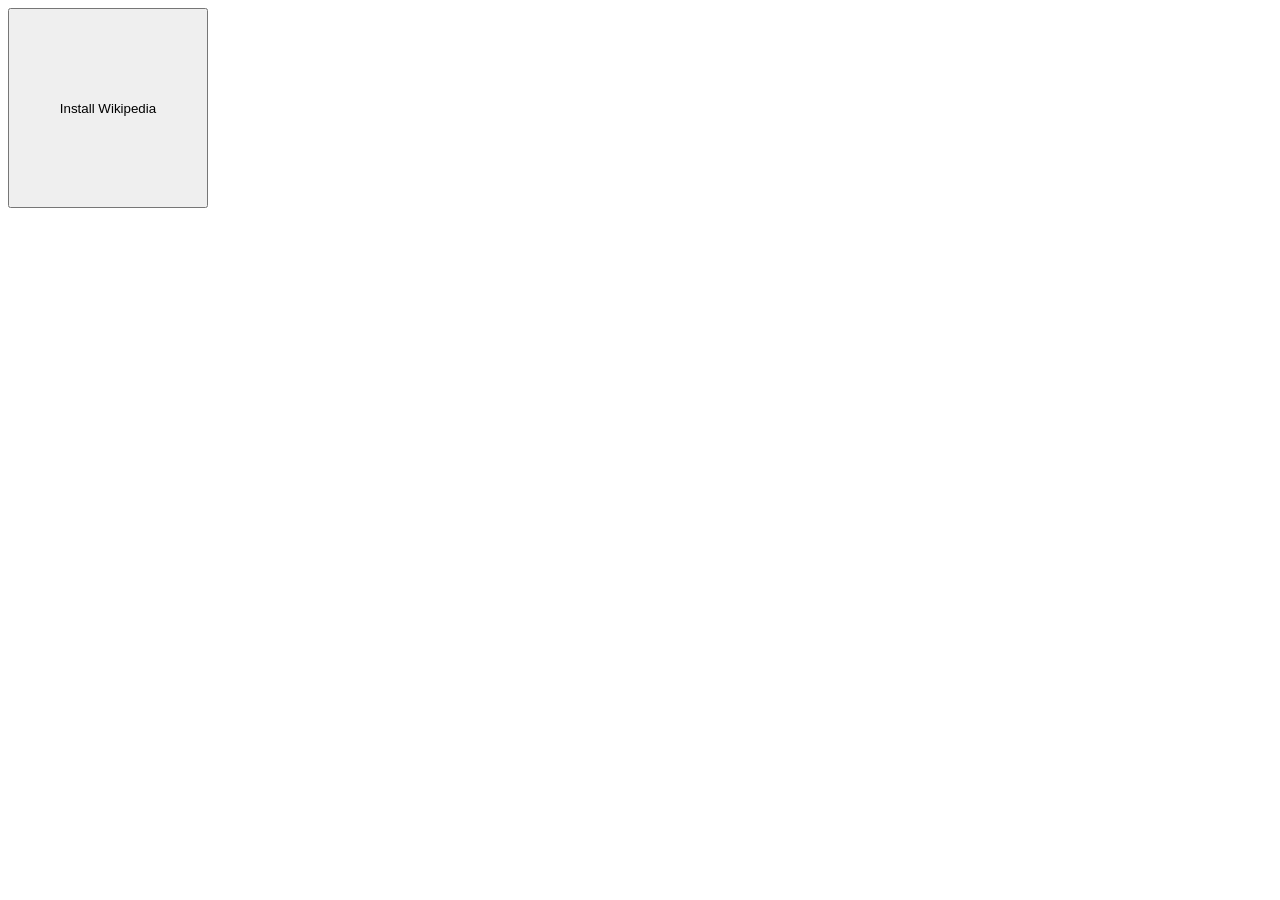
<file: install.html>
<!DOCTYPE html>
<html>
	<head>
		<title>Install Wikipedia for Firefox OS</title>
		<style>
			form {
				width: 100%; 
				height: 100%;
			}
			button {
				width: 200px;
				height: 200px;
			}
		</style>
	</head>
	<body>
		<form id="install"><button>Install Wikipedia</button></form>
		<script>
			function install() {
				var request = navigator.mozApps.install("https://bits.wikimedia.org/WikipediaMobileFirefoxOS/manifest.webapp");
				request.onerror = function() { alert("Something went wrong: " + this.error.message); }
				return false;
			}
			document.getElementById('install').onsubmit = install;
		</script>
	</body>
</html>
</file>
